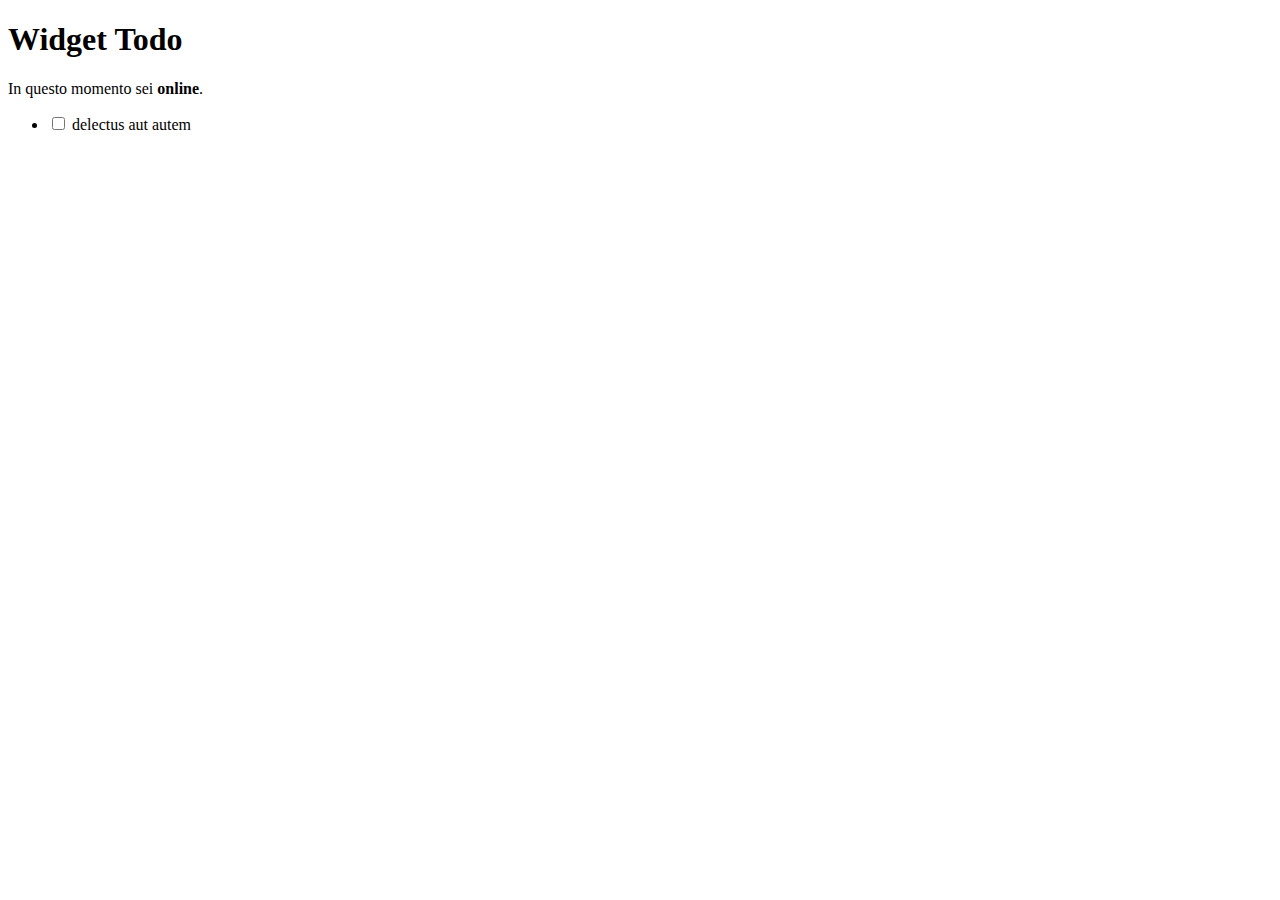
<file: index.html>
<!DOCTYPE html>
<html lang="en">
  <head>
    <meta charset="UTF-8" />
    <meta http-equiv="X-UA-Compatible" content="IE=edge" />
    <meta name="viewport" content="width=device-width, initial-scale=1.0" />
    <title>Widget ToDo</title>
  </head>
  <body>
    <main>
      <h1>Widget Todo</h1>

      <p>In questo momento sei <strong id="connection">online</strong>.</p>

      <ul id="todos">
        <li>
          <label><input type="checkbox" /> delectus aut autem</label>
        </li>
      </ul>
    </main>

    <script src="index.js" type="module"></script>
  </body>
</html>
</file>
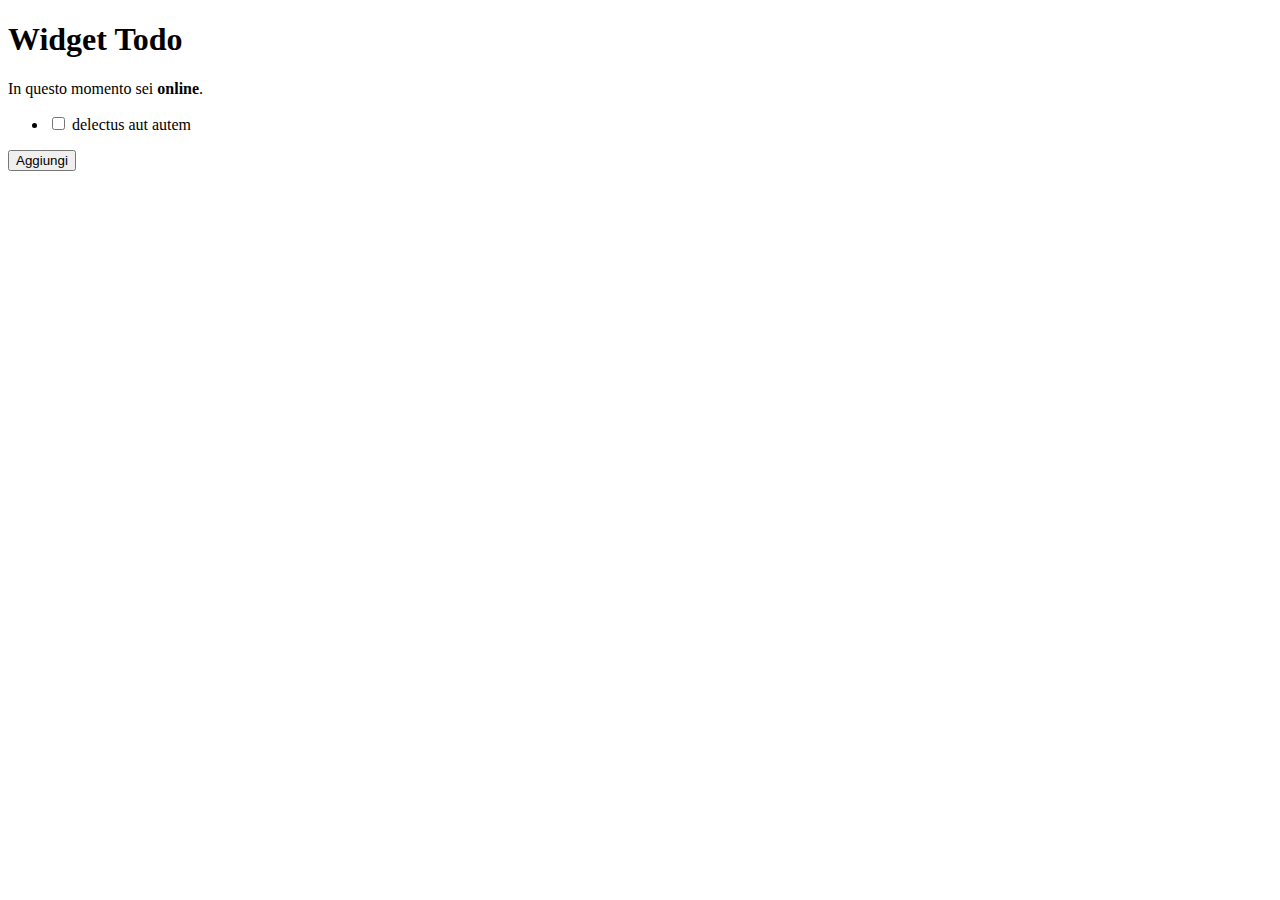
<file: 15.11/index.html>
<!DOCTYPE html>
<html lang="en">
  <head>
    <meta charset="UTF-8" />
    <meta http-equiv="X-UA-Compatible" content="IE=edge" />
    <meta name="viewport" content="width=device-width, initial-scale=1.0" />
    <title>Widget ToDo</title>
  </head>

  <body>
    <main>
      <h1>Widget Todo</h1>

      <p>In questo momento sei <strong id="connection">online</strong>.</p>

      <ul class="container" id="todos">
        <li>
          <label><input type="checkbox"/> delectus aut autem</label>
        </li>
      </ul>
      <button id="add">Aggiungi</button>
      
    </main>

    <script src="index.js" type="module"></script>
  </body>
</html>
</file>
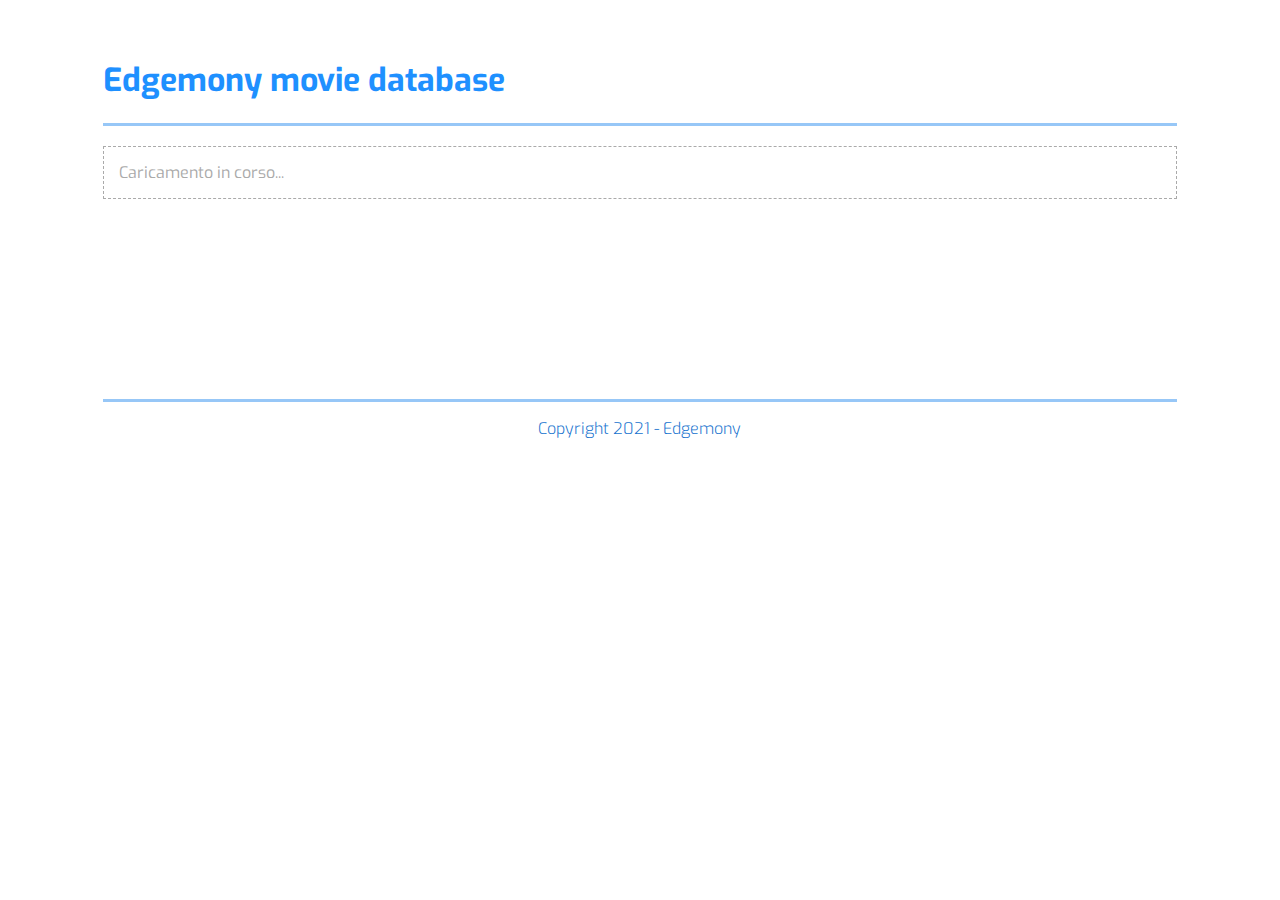
<file: 15.11/teoria/index.html>
<!DOCTYPE html>
<html lang="en">
  <head>
    <meta charset="UTF-8" />
    <meta http-equiv="X-UA-Compatible" content="IE=edge" />
    <meta name="viewport" content="width=device-width, initial-scale=1.0" />
    <title>Edgemony movie databse</title>

    <link rel="stylesheet" href="style.css" />
    
  </head>
  <body>
    <div class="alert"><p>Something is not working...</p></div>

    <main>
      <h1>Edgemony movie database</h1>
      <hr />
      <div id="container">
        <p class="loading">Caricamento in corso...</p>
      </div>
    
      <footer>
        <hr/>
        <p>Copyright 2021 - Edgemony</p>
      </footer>
    </main>
    </body>
  
    <script src="js/index.js" type="module"></script>
  </body>
</html>
</file>
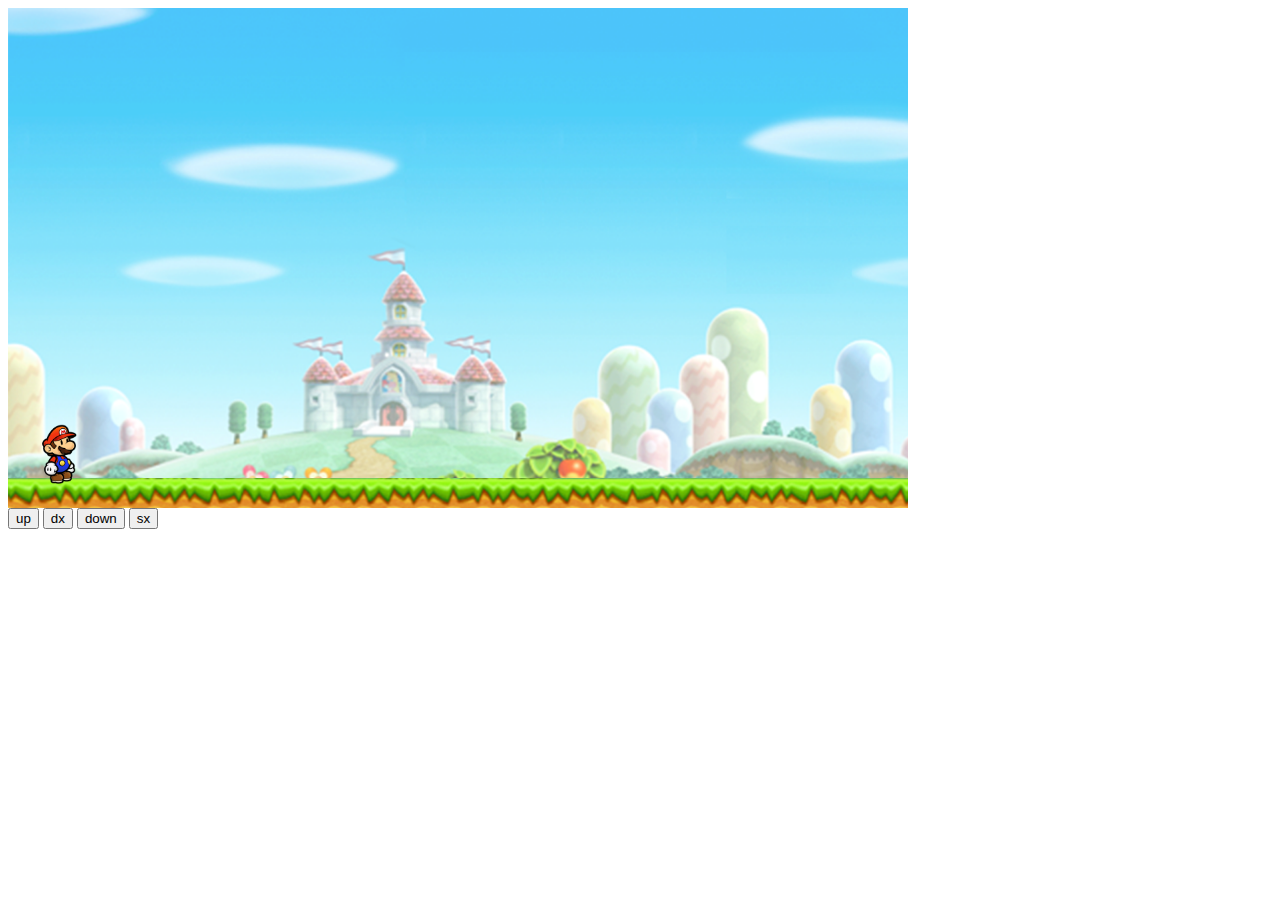
<file: 18.11/esercizio/index.html>
<!DOCTYPE html>
<html lang="en">

<head>
    <meta charset="UTF-8">
    <meta http-equiv="X-UA-Compatible" content="IE=edge">
    <meta name="viewport" content="width=device-width, initial-scale=1.0">

    <link rel="stylesheet" href="style.css">
   <link rel="stylesheet"
    href="https://cdnjs.cloudflare.com/ajax/libs/animate.css/4.1.1/animate.min.css"
  />

    <title>esercizio game</title>
</head>

<body>
    <div class="container">
        <div class="base"></div>
        <div class="prot animate__animated"></div>
        <div class="floor"></div>
    </div>

    <div class="crtl">
        <button class="direction" id="up">up</button>
        <button class="direction" id="dx">dx</button>
        <button class="direction" id="down">down</button>
        <button class="direction" id="sx">sx</button>
    </div>

    <script src="script.js"></script>
</body>

</html>
</file>
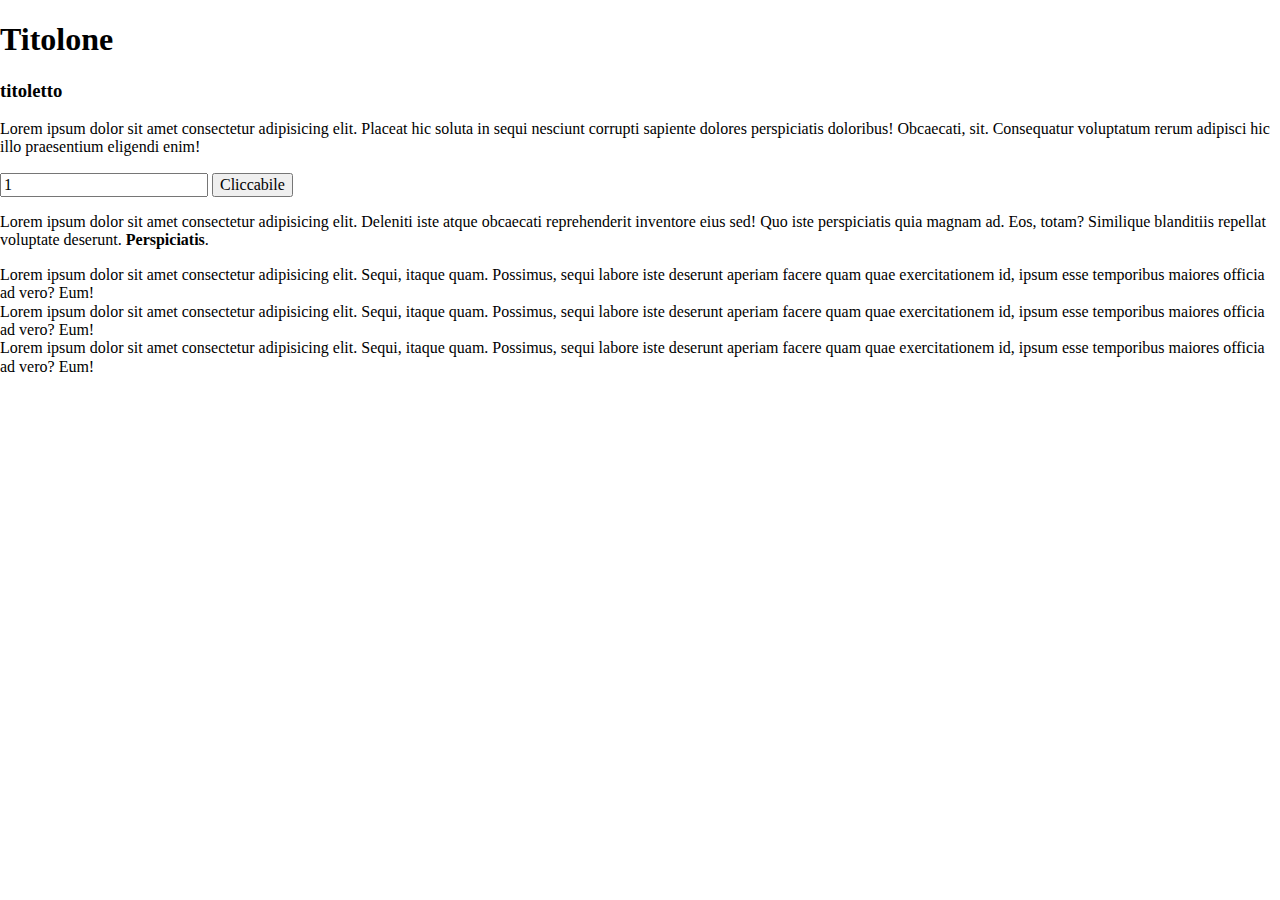
<file: 18.11/teoria/index.html>
<!DOCTYPE html>
<html lang="en">
  <head>
    <meta charset="UTF-8" />
    <meta http-equiv="X-UA-Compatible" content="IE=edge" />
    <meta name="viewport" content="width=device-width, initial-scale=1.0" />
    <title>JS & CSS</title>
    <!-- <link rel="stylesheet" href="./normalize.css" /> -->
    <link rel="stylesheet" href="./example.css" />
    <link
      rel="stylesheet"
      href="https://cdnjs.cloudflare.com/ajax/libs/animate.css/4.1.1/animate.min.css"
    />
    <script src="script.js"></script>
  </head>
  <body>
    <h1>Titolone</h1>
    <h3>titoletto</h3>

    <p class="resize">
      Lorem ipsum dolor sit amet consectetur adipisicing elit. Placeat hic
      soluta in sequi nesciunt corrupti sapiente dolores perspiciatis doloribus!
      Obcaecati, sit. Consequatur voluptatum rerum adipisci hic illo praesentium
      eligendi enim!
    </p>
    <input type="number" value="1" min="1" step="1" />

    <button class="animate__animated">Cliccabile</button>
    <p>
      Lorem ipsum dolor sit amet consectetur adipisicing elit. Deleniti iste
      atque obcaecati reprehenderit inventore eius sed! Quo iste perspiciatis
      quia magnam ad. Eos, totam? Similique blanditiis repellat voluptate
      deserunt. <strong>Perspiciatis</strong>.
    </p>

    <ul></ul>
    <li>
      Lorem ipsum dolor sit amet consectetur adipisicing elit. Sequi, itaque
      quam. Possimus, sequi labore iste deserunt aperiam facere quam quae
      exercitationem id, ipsum esse temporibus maiores officia ad vero? Eum!
    </li>
    <li>
      Lorem ipsum dolor sit amet consectetur adipisicing elit. Sequi, itaque
      quam. Possimus, sequi labore iste deserunt aperiam facere quam quae
      exercitationem id, ipsum esse temporibus maiores officia ad vero? Eum!
    </li>
    <li>
      Lorem ipsum dolor sit amet consectetur adipisicing elit. Sequi, itaque
      quam. Possimus, sequi labore iste deserunt aperiam facere quam quae
      exercitationem id, ipsum esse temporibus maiores officia ad vero? Eum!
    </li>
  </body>
</html>
</file>
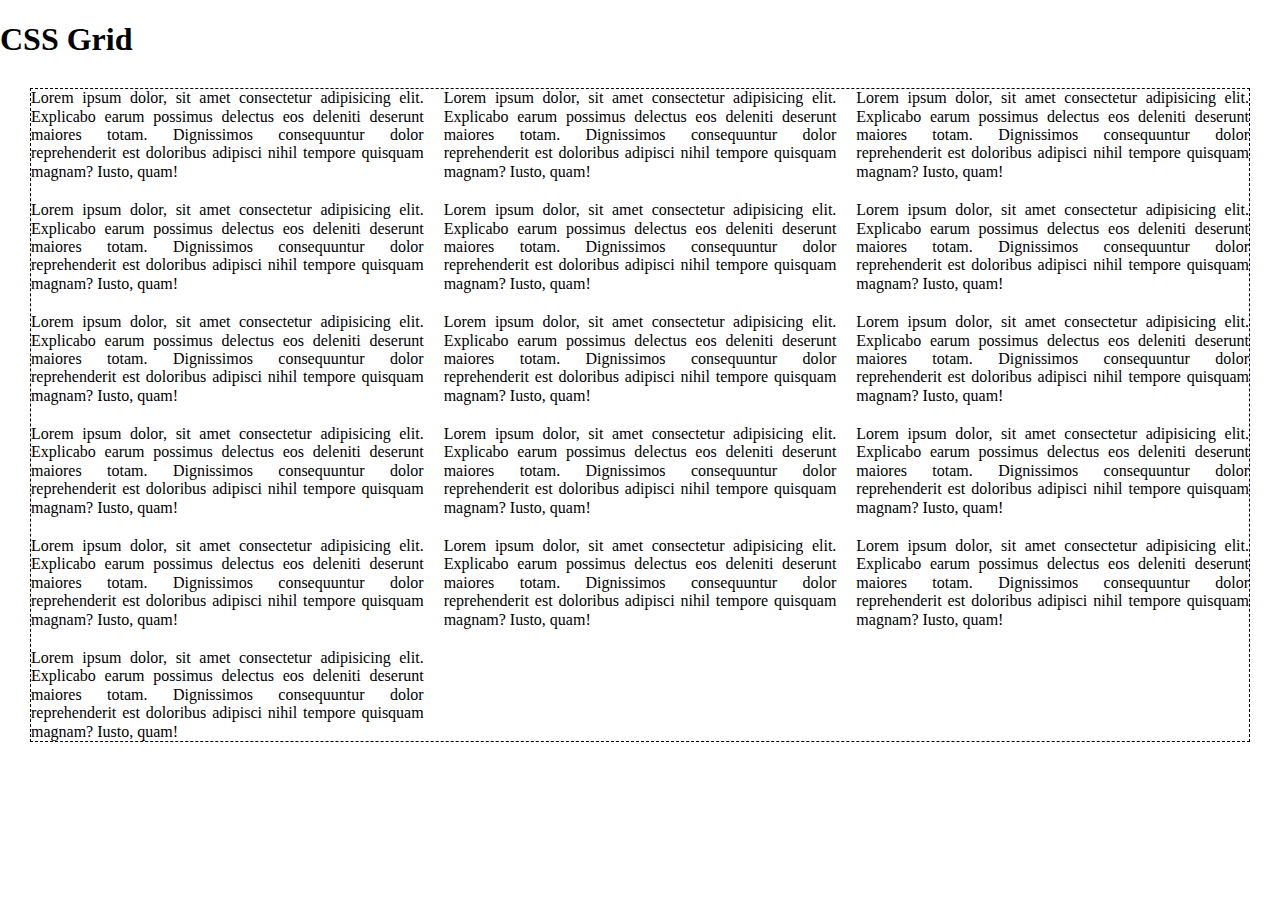
<file: 18.11/teoria/grid.html>
<!DOCTYPE html>
<html lang="en">
  <head>
    <meta charset="UTF-8" />
    <meta http-equiv="X-UA-Compatible" content="IE=edge" />
    <meta name="viewport" content="width=device-width, initial-scale=1.0" />
    <title>Document</title>

    <link rel="stylesheet" href="style.css" />
  </head>
  <body>
    <h1>CSS Grid</h1>
    <ul class="grid">
      <li>
        Lorem ipsum dolor, sit amet consectetur adipisicing elit. Explicabo
        earum possimus delectus eos deleniti deserunt maiores totam. Dignissimos
        consequuntur dolor reprehenderit est doloribus adipisci nihil tempore
        quisquam magnam? Iusto, quam!
      </li>
      <li>
        Lorem ipsum dolor, sit amet consectetur adipisicing elit. Explicabo
        earum possimus delectus eos deleniti deserunt maiores totam. Dignissimos
        consequuntur dolor reprehenderit est doloribus adipisci nihil tempore
        quisquam magnam? Iusto, quam!
      </li>
      <li>
        Lorem ipsum dolor, sit amet consectetur adipisicing elit. Explicabo
        earum possimus delectus eos deleniti deserunt maiores totam. Dignissimos
        consequuntur dolor reprehenderit est doloribus adipisci nihil tempore
        quisquam magnam? Iusto, quam!
      </li>
      <li>
        Lorem ipsum dolor, sit amet consectetur adipisicing elit. Explicabo
        earum possimus delectus eos deleniti deserunt maiores totam. Dignissimos
        consequuntur dolor reprehenderit est doloribus adipisci nihil tempore
        quisquam magnam? Iusto, quam!
      </li>
      <li>
        Lorem ipsum dolor, sit amet consectetur adipisicing elit. Explicabo
        earum possimus delectus eos deleniti deserunt maiores totam. Dignissimos
        consequuntur dolor reprehenderit est doloribus adipisci nihil tempore
        quisquam magnam? Iusto, quam!
      </li>
      <li>
        Lorem ipsum dolor, sit amet consectetur adipisicing elit. Explicabo
        earum possimus delectus eos deleniti deserunt maiores totam. Dignissimos
        consequuntur dolor reprehenderit est doloribus adipisci nihil tempore
        quisquam magnam? Iusto, quam!
      </li>
      <li>
        Lorem ipsum dolor, sit amet consectetur adipisicing elit. Explicabo
        earum possimus delectus eos deleniti deserunt maiores totam. Dignissimos
        consequuntur dolor reprehenderit est doloribus adipisci nihil tempore
        quisquam magnam? Iusto, quam!
      </li>
      <li>
        Lorem ipsum dolor, sit amet consectetur adipisicing elit. Explicabo
        earum possimus delectus eos deleniti deserunt maiores totam. Dignissimos
        consequuntur dolor reprehenderit est doloribus adipisci nihil tempore
        quisquam magnam? Iusto, quam!
      </li>
      <li>
        Lorem ipsum dolor, sit amet consectetur adipisicing elit. Explicabo
        earum possimus delectus eos deleniti deserunt maiores totam. Dignissimos
        consequuntur dolor reprehenderit est doloribus adipisci nihil tempore
        quisquam magnam? Iusto, quam!
      </li>
      <li>
        Lorem ipsum dolor, sit amet consectetur adipisicing elit. Explicabo
        earum possimus delectus eos deleniti deserunt maiores totam. Dignissimos
        consequuntur dolor reprehenderit est doloribus adipisci nihil tempore
        quisquam magnam? Iusto, quam!
      </li>
      <li>
        Lorem ipsum dolor, sit amet consectetur adipisicing elit. Explicabo
        earum possimus delectus eos deleniti deserunt maiores totam. Dignissimos
        consequuntur dolor reprehenderit est doloribus adipisci nihil tempore
        quisquam magnam? Iusto, quam!
      </li>
      <li>
        Lorem ipsum dolor, sit amet consectetur adipisicing elit. Explicabo
        earum possimus delectus eos deleniti deserunt maiores totam. Dignissimos
        consequuntur dolor reprehenderit est doloribus adipisci nihil tempore
        quisquam magnam? Iusto, quam!
      </li>
      <li>
        Lorem ipsum dolor, sit amet consectetur adipisicing elit. Explicabo
        earum possimus delectus eos deleniti deserunt maiores totam. Dignissimos
        consequuntur dolor reprehenderit est doloribus adipisci nihil tempore
        quisquam magnam? Iusto, quam!
      </li>
      <li>
        Lorem ipsum dolor, sit amet consectetur adipisicing elit. Explicabo
        earum possimus delectus eos deleniti deserunt maiores totam. Dignissimos
        consequuntur dolor reprehenderit est doloribus adipisci nihil tempore
        quisquam magnam? Iusto, quam!
      </li>
      <li>
        Lorem ipsum dolor, sit amet consectetur adipisicing elit. Explicabo
        earum possimus delectus eos deleniti deserunt maiores totam. Dignissimos
        consequuntur dolor reprehenderit est doloribus adipisci nihil tempore
        quisquam magnam? Iusto, quam!
      </li>
      <li>
        Lorem ipsum dolor, sit amet consectetur adipisicing elit. Explicabo
        earum possimus delectus eos deleniti deserunt maiores totam. Dignissimos
        consequuntur dolor reprehenderit est doloribus adipisci nihil tempore
        quisquam magnam? Iusto, quam!
      </li>
    </ul>
  </body>
</html>
</file>
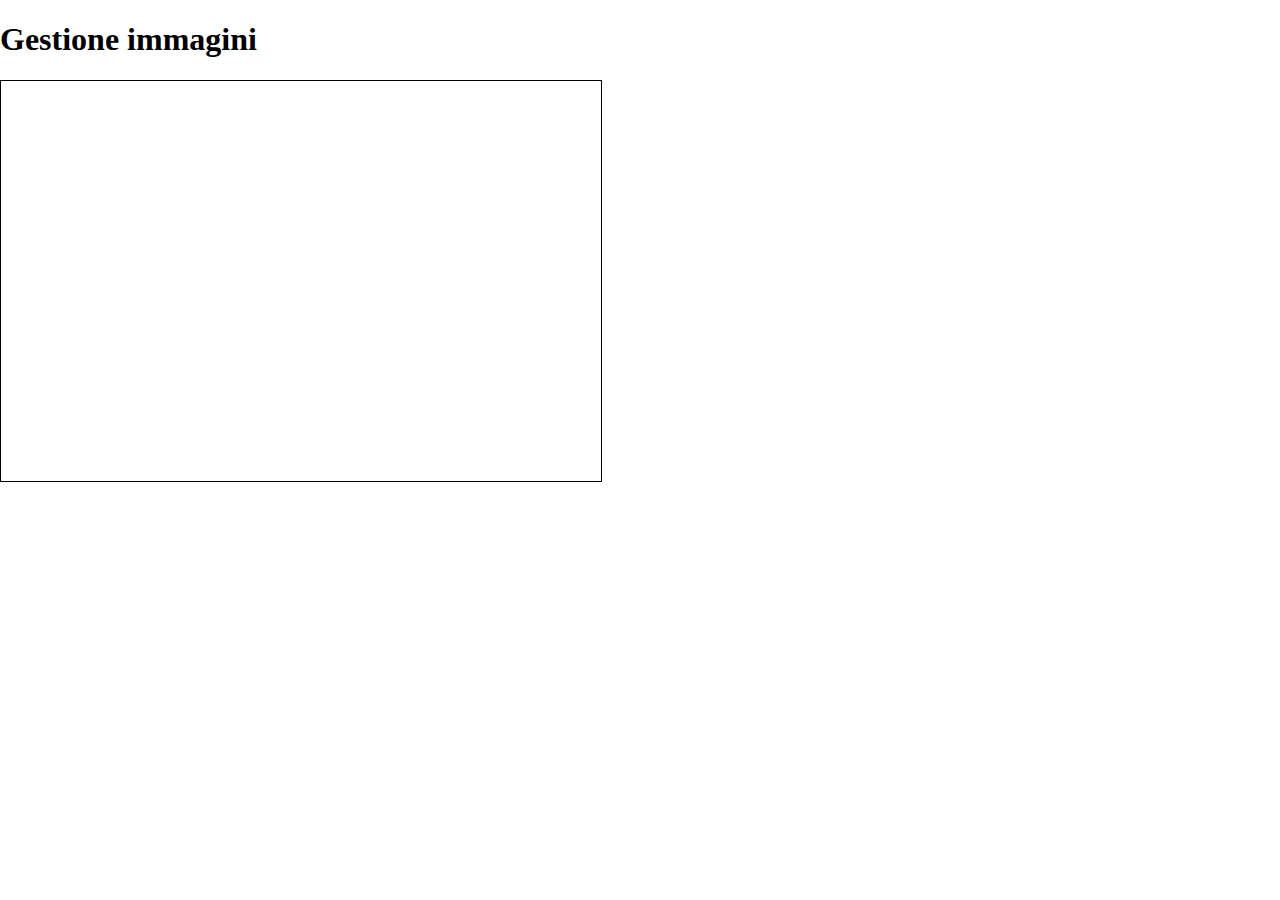
<file: 18.11/teoria/image.html>
<!DOCTYPE html>
<html lang="en">
  <head>
    <meta charset="UTF-8" />
    <meta http-equiv="X-UA-Compatible" content="IE=edge" />
    <meta name="viewport" content="width=device-width, initial-scale=1.0" />
    <title>Document</title>

    <link rel="stylesheet" href="style.css" />
  </head>
  <body>
    <h1>Gestione immagini</h1>

    <div class="img"></div>

    <!-- <img
      src="https://images.unsplash.com/photo-1633113089631-6456cccaadad?ixid=MnwxMjA3fDF8MHxwaG90by1wYWdlfHx8fGVufDB8fHx8&ixlib=rb-1.2.1&auto=format&fit=crop&w=1170&q=80"
    /> -->
  </body>
</html>
</file>
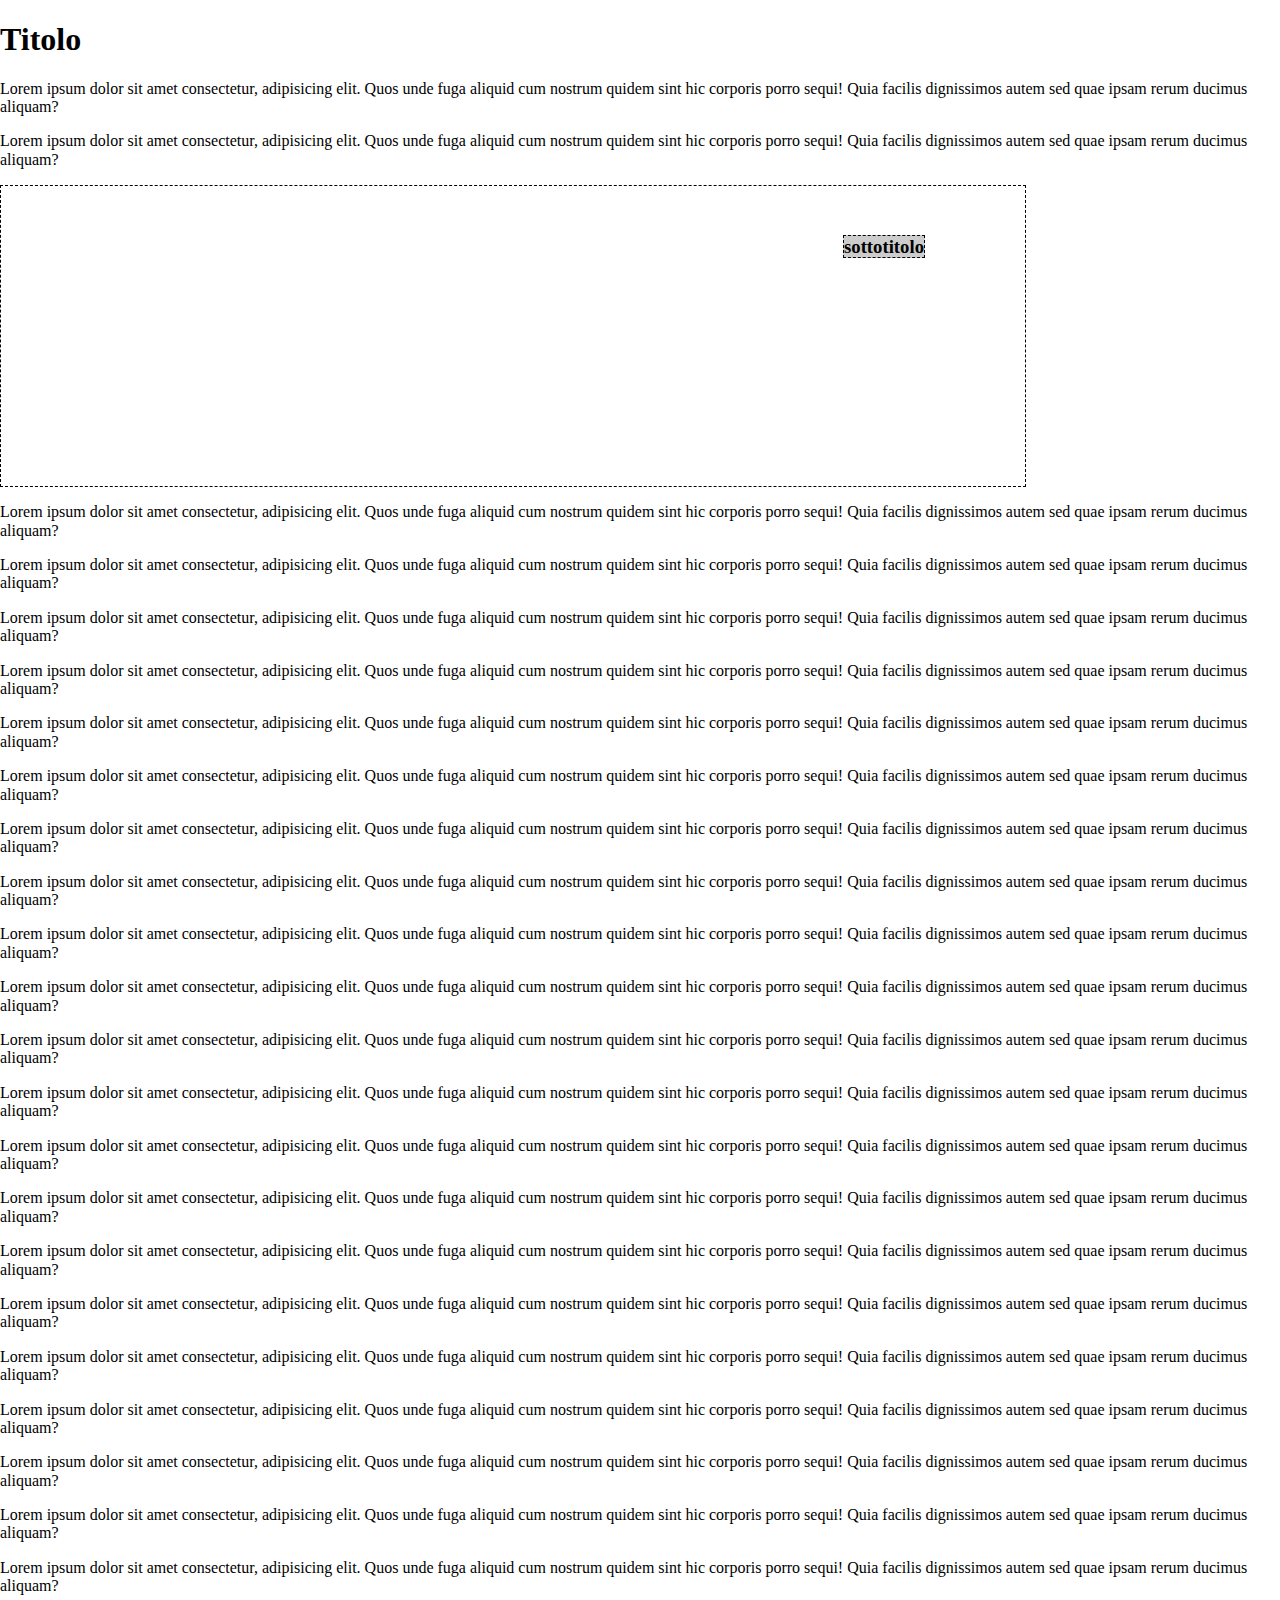
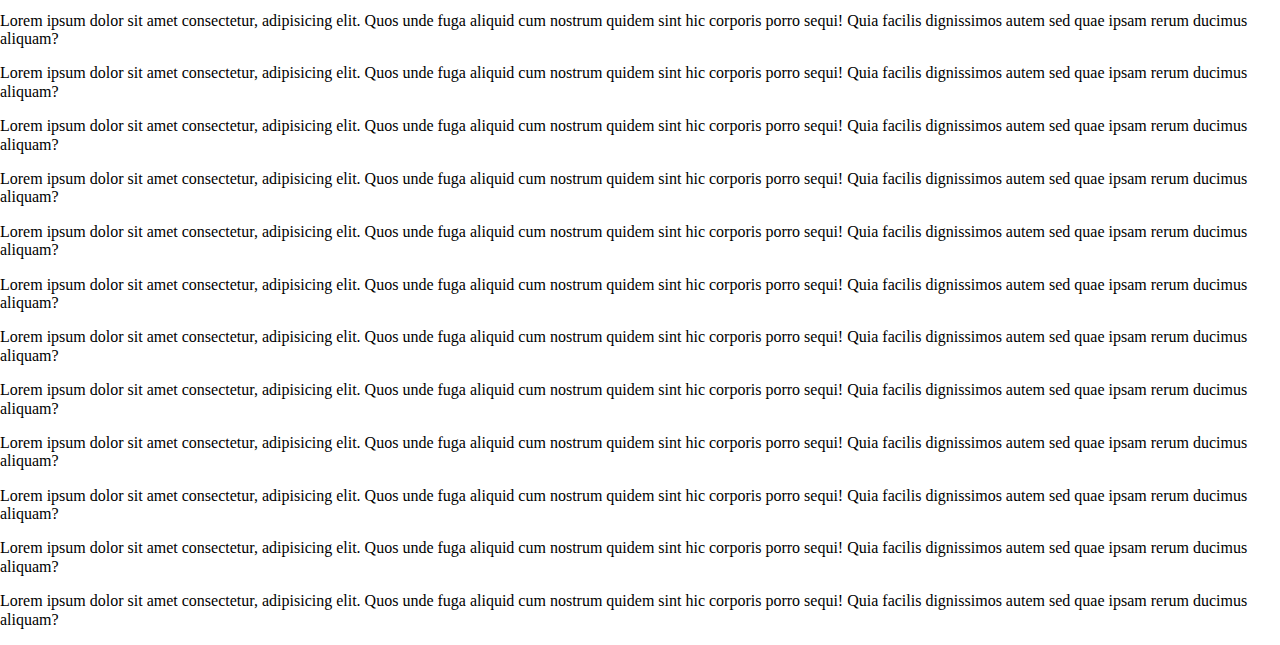
<file: 18.11/teoria/position.html>
<!DOCTYPE html>
<html lang="en">
  <head>
    <meta charset="UTF-8" />
    <meta http-equiv="X-UA-Compatible" content="IE=edge" />
    <meta name="viewport" content="width=device-width, initial-scale=1.0" />
    <title>Document</title>
    <link rel="stylesheet" href="style.css" />
  </head>
  <body>
    <h1>Titolo</h1>
    <p>
      Lorem ipsum dolor sit amet consectetur, adipisicing elit. Quos unde fuga
      aliquid cum nostrum quidem sint hic corporis porro sequi! Quia facilis
      dignissimos autem sed quae ipsam rerum ducimus aliquam?
    </p>
    <p>
      Lorem ipsum dolor sit amet consectetur, adipisicing elit. Quos unde fuga
      aliquid cum nostrum quidem sint hic corporis porro sequi! Quia facilis
      dignissimos autem sed quae ipsam rerum ducimus aliquam?
    </p>
    <div class="container">
      <h3 class="item">sottotitolo</h3>
    </div>

    <p>
      Lorem ipsum dolor sit amet consectetur, adipisicing elit. Quos unde fuga
      aliquid cum nostrum quidem sint hic corporis porro sequi! Quia facilis
      dignissimos autem sed quae ipsam rerum ducimus aliquam?
    </p>
    <p>
      Lorem ipsum dolor sit amet consectetur, adipisicing elit. Quos unde fuga
      aliquid cum nostrum quidem sint hic corporis porro sequi! Quia facilis
      dignissimos autem sed quae ipsam rerum ducimus aliquam?
    </p>
    <p>
      Lorem ipsum dolor sit amet consectetur, adipisicing elit. Quos unde fuga
      aliquid cum nostrum quidem sint hic corporis porro sequi! Quia facilis
      dignissimos autem sed quae ipsam rerum ducimus aliquam?
    </p>
    <p>
      Lorem ipsum dolor sit amet consectetur, adipisicing elit. Quos unde fuga
      aliquid cum nostrum quidem sint hic corporis porro sequi! Quia facilis
      dignissimos autem sed quae ipsam rerum ducimus aliquam?
    </p>
    <p>
      Lorem ipsum dolor sit amet consectetur, adipisicing elit. Quos unde fuga
      aliquid cum nostrum quidem sint hic corporis porro sequi! Quia facilis
      dignissimos autem sed quae ipsam rerum ducimus aliquam?
    </p>
    <p>
      Lorem ipsum dolor sit amet consectetur, adipisicing elit. Quos unde fuga
      aliquid cum nostrum quidem sint hic corporis porro sequi! Quia facilis
      dignissimos autem sed quae ipsam rerum ducimus aliquam?
    </p>
    <p>
      Lorem ipsum dolor sit amet consectetur, adipisicing elit. Quos unde fuga
      aliquid cum nostrum quidem sint hic corporis porro sequi! Quia facilis
      dignissimos autem sed quae ipsam rerum ducimus aliquam?
    </p>
    <p>
      Lorem ipsum dolor sit amet consectetur, adipisicing elit. Quos unde fuga
      aliquid cum nostrum quidem sint hic corporis porro sequi! Quia facilis
      dignissimos autem sed quae ipsam rerum ducimus aliquam?
    </p>
    <p>
      Lorem ipsum dolor sit amet consectetur, adipisicing elit. Quos unde fuga
      aliquid cum nostrum quidem sint hic corporis porro sequi! Quia facilis
      dignissimos autem sed quae ipsam rerum ducimus aliquam?
    </p>
    <p>
      Lorem ipsum dolor sit amet consectetur, adipisicing elit. Quos unde fuga
      aliquid cum nostrum quidem sint hic corporis porro sequi! Quia facilis
      dignissimos autem sed quae ipsam rerum ducimus aliquam?
    </p>
    <p>
      Lorem ipsum dolor sit amet consectetur, adipisicing elit. Quos unde fuga
      aliquid cum nostrum quidem sint hic corporis porro sequi! Quia facilis
      dignissimos autem sed quae ipsam rerum ducimus aliquam?
    </p>
    <p>
      Lorem ipsum dolor sit amet consectetur, adipisicing elit. Quos unde fuga
      aliquid cum nostrum quidem sint hic corporis porro sequi! Quia facilis
      dignissimos autem sed quae ipsam rerum ducimus aliquam?
    </p>
    <p>
      Lorem ipsum dolor sit amet consectetur, adipisicing elit. Quos unde fuga
      aliquid cum nostrum quidem sint hic corporis porro sequi! Quia facilis
      dignissimos autem sed quae ipsam rerum ducimus aliquam?
    </p>
    <p>
      Lorem ipsum dolor sit amet consectetur, adipisicing elit. Quos unde fuga
      aliquid cum nostrum quidem sint hic corporis porro sequi! Quia facilis
      dignissimos autem sed quae ipsam rerum ducimus aliquam?
    </p>
    <p>
      Lorem ipsum dolor sit amet consectetur, adipisicing elit. Quos unde fuga
      aliquid cum nostrum quidem sint hic corporis porro sequi! Quia facilis
      dignissimos autem sed quae ipsam rerum ducimus aliquam?
    </p>
    <p>
      Lorem ipsum dolor sit amet consectetur, adipisicing elit. Quos unde fuga
      aliquid cum nostrum quidem sint hic corporis porro sequi! Quia facilis
      dignissimos autem sed quae ipsam rerum ducimus aliquam?
    </p>
    <p>
      Lorem ipsum dolor sit amet consectetur, adipisicing elit. Quos unde fuga
      aliquid cum nostrum quidem sint hic corporis porro sequi! Quia facilis
      dignissimos autem sed quae ipsam rerum ducimus aliquam?
    </p>
    <p>
      Lorem ipsum dolor sit amet consectetur, adipisicing elit. Quos unde fuga
      aliquid cum nostrum quidem sint hic corporis porro sequi! Quia facilis
      dignissimos autem sed quae ipsam rerum ducimus aliquam?
    </p>
    <p>
      Lorem ipsum dolor sit amet consectetur, adipisicing elit. Quos unde fuga
      aliquid cum nostrum quidem sint hic corporis porro sequi! Quia facilis
      dignissimos autem sed quae ipsam rerum ducimus aliquam?
    </p>
    <p>
      Lorem ipsum dolor sit amet consectetur, adipisicing elit. Quos unde fuga
      aliquid cum nostrum quidem sint hic corporis porro sequi! Quia facilis
      dignissimos autem sed quae ipsam rerum ducimus aliquam?
    </p>
    <p>
      Lorem ipsum dolor sit amet consectetur, adipisicing elit. Quos unde fuga
      aliquid cum nostrum quidem sint hic corporis porro sequi! Quia facilis
      dignissimos autem sed quae ipsam rerum ducimus aliquam?
    </p>
    <p>
      Lorem ipsum dolor sit amet consectetur, adipisicing elit. Quos unde fuga
      aliquid cum nostrum quidem sint hic corporis porro sequi! Quia facilis
      dignissimos autem sed quae ipsam rerum ducimus aliquam?
    </p>
    <p>
      Lorem ipsum dolor sit amet consectetur, adipisicing elit. Quos unde fuga
      aliquid cum nostrum quidem sint hic corporis porro sequi! Quia facilis
      dignissimos autem sed quae ipsam rerum ducimus aliquam?
    </p>
    <p>
      Lorem ipsum dolor sit amet consectetur, adipisicing elit. Quos unde fuga
      aliquid cum nostrum quidem sint hic corporis porro sequi! Quia facilis
      dignissimos autem sed quae ipsam rerum ducimus aliquam?
    </p>
    <p>
      Lorem ipsum dolor sit amet consectetur, adipisicing elit. Quos unde fuga
      aliquid cum nostrum quidem sint hic corporis porro sequi! Quia facilis
      dignissimos autem sed quae ipsam rerum ducimus aliquam?
    </p>
    <p>
      Lorem ipsum dolor sit amet consectetur, adipisicing elit. Quos unde fuga
      aliquid cum nostrum quidem sint hic corporis porro sequi! Quia facilis
      dignissimos autem sed quae ipsam rerum ducimus aliquam?
    </p>
    <p>
      Lorem ipsum dolor sit amet consectetur, adipisicing elit. Quos unde fuga
      aliquid cum nostrum quidem sint hic corporis porro sequi! Quia facilis
      dignissimos autem sed quae ipsam rerum ducimus aliquam?
    </p>
    <p>
      Lorem ipsum dolor sit amet consectetur, adipisicing elit. Quos unde fuga
      aliquid cum nostrum quidem sint hic corporis porro sequi! Quia facilis
      dignissimos autem sed quae ipsam rerum ducimus aliquam?
    </p>
    <p>
      Lorem ipsum dolor sit amet consectetur, adipisicing elit. Quos unde fuga
      aliquid cum nostrum quidem sint hic corporis porro sequi! Quia facilis
      dignissimos autem sed quae ipsam rerum ducimus aliquam?
    </p>
    <p>
      Lorem ipsum dolor sit amet consectetur, adipisicing elit. Quos unde fuga
      aliquid cum nostrum quidem sint hic corporis porro sequi! Quia facilis
      dignissimos autem sed quae ipsam rerum ducimus aliquam?
    </p>
    <p>
      Lorem ipsum dolor sit amet consectetur, adipisicing elit. Quos unde fuga
      aliquid cum nostrum quidem sint hic corporis porro sequi! Quia facilis
      dignissimos autem sed quae ipsam rerum ducimus aliquam?
    </p>
    <p>
      Lorem ipsum dolor sit amet consectetur, adipisicing elit. Quos unde fuga
      aliquid cum nostrum quidem sint hic corporis porro sequi! Quia facilis
      dignissimos autem sed quae ipsam rerum ducimus aliquam?
    </p>
    <p>
      Lorem ipsum dolor sit amet consectetur, adipisicing elit. Quos unde fuga
      aliquid cum nostrum quidem sint hic corporis porro sequi! Quia facilis
      dignissimos autem sed quae ipsam rerum ducimus aliquam?
    </p>
  </body>
</html>
</file>
<file: 15.11/teoria/style.css>
@import url('https://fonts.googleapis.com/css2?family=Exo:ital,wght@0,100;0,300;0,400;0,800;1,100;1,200&display=swap');
@import url('https://fonts.googleapis.com/css2?family=Exo:ital,wght@0,100;0,300;0,400;0,800;1,100;1,200&family=Road+Rage&display=swap');

  :root{
    --col1:rgb(151, 199, 247);
    --col2: dodgerblue;
    --col3:rgba(21, 132, 243, 25%);
    ;
  }
  h1{
   color: dodgerblue;
   /* font-family: 'Road Rage'; */
   /* font-size: 90px; */
  }
  body {
    font-family: 'Exo', sans-serif;
    display: flex;
    /* background: linear-gradient(30deg,var(--col1), var(--col2)); */
  }
  h2{
    color: rgb(20, 113, 206);
    font-weight: 100;
  }
  h3{
    color: rgb(20, 113, 206);

  }
  main {
    width: 85%;
    margin: 30px auto;
  }

  hr {
    border: 0px;
    background-color:rgb(151, 199, 247);
    height: 3px;
    margin: 20px 0;
  }
  footer hr{
    margin: 200px 0px 0px;
  }
  
  footer {
    font-weight: 300;
    color: rgb(20, 113, 206);
    margin-top: 20px;
    text-align: center;
    align-self: flex-end;
  }
  
  #add {
    width: 25%;
    padding: 10px;
    background-color: dodgerblue;
    color: beige;
    box-shadow: 5px 5px 15px #dedede;
    font-size: 14px;
    text-align: center;
    transition: all 0.4s ease;


    font-weight:300 ;
    border-radius: 35px;
  }
  #add:hover {
    cursor: pointer;
    border: 2px solid rgb(20, 113, 206);
    box-shadow: 0px 0px 10px var(--col3);
    color: white;
    
  }
  #add:active{
    border: 2px solid rgb(20, 113, 206);
    box-shadow: 0px 0px 10px var(--col3);
    transform: translateY(4px);
  }
  #create{
    display: grid;
    grid-template-columns: 1fr 2fr;
    grid-template-rows: 1fr 1fr 1fr;
    grid-column-gap: 60px;
    grid-row-gap: 20px;
  }

   #create label {
    width: 300px;
    font-size: 14px;
    font-weight: 300;
    padding-left: 15px;
  } 
  #create input{
    width: 100%;
    padding: 5px 15px;
    font-size: 14px;
    border-radius: 25px;
  }
  #create textarea{
    width: 100%;
    padding: 5px 0px 5px 20px;
    font-size: 14px;
    border-radius: 25px;
    

  }
  .row2{
    display: grid;
    
    justify-items: stretch;
    align-items: stretch;
  }
 
  #create textarea:focus {
    border: 2px solid rgb(20, 113, 206);
    box-shadow: 0px 0px 10px var(--col3);
  }
  
  #create input {
    outline: none;
    border: 2px solid #999;
    transition: all 0.6s ease;
  }
  
  #create input:focus {
    border: 2px solid var(--col1);
    box-shadow: 0px 0px 10px var(--col3);
  }
  .btn{
  display: flex;
  border: none;
  margin: none;
  padding: none;
  }
  #create .save{
    width: 50%;
    height:20% ;
    /* padding: 10px; */
    background-color: var(--col2);
    color: beige;
   
    box-shadow:inset 0 0 35px 0px rgba(0, 0, 0, 0.25),
    inset 0 2px 1px 1px rgba(255, 255, 255, 0),
    1px 1px 15px 2px rgba(154, 137, 164, 0.5);

    font-size: 14px;
    text-align: center;
    transition: all 0.4s ease;
    font-weight:300 ;
    border-radius: 35px;
  }
  #create #back{
    width: 50%;
    height:20% ;
    /* padding: 10px; */
    background-color: var(--col2);
    color: beige;
 
    box-shadow:inset 0 0 35px 0px rgba(0, 0, 0, 0.25),
    inset 0 2px 1px 1px rgba(255, 255, 255, 0),
    1px 1px 15px 2px rgba(154, 137, 164, 0.5);


    font-size: 14px;
    text-align: center;
    transition: all 0.4s ease;
    font-weight:300 ;
    border-radius: 35px;
  }
  
  /* #create textarea {
    resize: vertical;
  }
   */
  #create .row {
    margin: 10px 0;
  }
  #create .row2 {
    margin: 10px 0;
  }

  ul{
    display: grid;
    grid-template-columns: 1fr 1fr 1fr;
    grid-template-rows: 1fr 1fr 1fr;
    grid-column-gap: 20px;
    grid-row-gap: 10px;


    list-style: none;
    margin: 50px 0px;
    padding: 0px;
  }
  li{
    margin:auto;
    border: none;
    border-radius: 35px;
    padding: 15px 25px;
    /* background: ghostwhite; */
    background:linear-gradient(30deg,  var(--col1) 0%,var(--col2) 100%);

    color: whitesmoke;

    box-shadow:inset 0 0 35px 0px rgba(0, 0, 0, 0.25),
    inset 0 2px 1px 1px rgba(255, 255, 255, 0),
    1px 1px 15px 2px rgba(154, 137, 164, 0.5);

    -webkit-transition: box-shadow 0.4s, text-shadow 0.5s;
    -moz-transition: box-shadow 0.4s, text-shadow 0.5s;
    transition: box-shadow 0.4s, text-shadow 0.5s;
  }
li a{
  color: whitesmoke;
}
 
  li:hover{
    cursor: pointer;

        box-shadow: inset 0 0 35px 0px rgba(0, 0, 0, 0.15),
            inset 0 2px 1px 1px rgba(255, 255, 255, 0),
            1px 1px 15px 2px rgba(154, 137, 164, 0.1);

        text-shadow: 3px -3px 5px var(--col1),
            -3px 3px 5px var(--col2);

        -webkit-transition: box-shadow 0.4s, text-shadow 0.5s;
        -moz-transition: box-shadow 0.4s, text-shadow 0.5s;
        transition: box-shadow 0.4s, text-shadow 0.5s;
  }
  li:active{
    background: linear-gradient(
            30deg,
            var(--col2)
            var(--col3)
        );
        color:var(--col2);

        box-shadow: inset 0 0 10px 2px rgba(0, 0, 0, 0.15),
            1px 1px 15px 2px rgba(154, 137, 164, 0.1);

        text-shadow: 1px -1px 1px rgba(143, 162, 199, 0.75),
            -1px 1px 1px var(--col1)

        /* -webkit-transition: background 0.3s color 0.2s,
            text-shadow 0.3s box-shadow 0.3s;
        -moz-transition: background 0.3s color 0.2s,
            text-shadow 0.3s box-shadow 0.3s;
        transition: background 0.3s color 0.2s, text-shadow 0.3s box-shadow 0.3s; */
  }


  ul li span {
   
    cursor: pointer;
    color: cyan;
  }
  
  .alert{
    background-color: darkcyan;
    color: darksalmon;
    width: 400px;
    top: -500px;
    left: 50%;
    margin-left: -200%;
    position: fixed;
    z-index: 99;
    box-shadow: 0 0 10px rgba(0, 0, 0, 0.4);
    transition: all 0.5s ease ;
  }
  .alert.show{
    top:100px;
  }
  .alert p{
    padding: 20px;
  }
  .loading {
    color: #aaa;
    padding: 15px;
    border: 1px dashed #aaa;
  
    animation-name: pulse;
    animation-duration: 1s;
    animation-iteration-count: infinite;
    animation-direction: alternate;
  }
.edit .delete{
  border: 0;
  background-color: none;
  cursor: pointer;
}

.edit:hover{
  cursor: pointer;
  transform: rotate(360deg) scale(2);
}
  
  .delete:hover{
    cursor: pointer;
    transform: rotate(360deg) scale(2);
  }
  
  /* Animazione */
  @keyframes pulse {
    from {
      opacity: 1;
    }
    to {
      opacity: 0.4;
    }
  }
</file>
<file: 18.11/esercizio/style.css>
.container{
    position: relative;
    height: 500px;
    width: 900px;
}

.base{
    background: url(background.png);
    position: absolute;
    height: 500px;
    width: 900px;
    background-size: cover;

    transition: all 0.3s linear;
    z-index: 1;
    opacity: 0.7;
}
.floor{
    background: url(floor.png);
    height: 30px;
    width: 100%;
    background-size: cover;

    position: absolute;
    bottom: 0px;

    z-index: 2;
    transition: all 0.3s linear;
}

.prot{
    width: 40px;
    height: 60px;
    position: absolute;
    z-index: 99;
    bottom: 24px;
    left: 30px;

    background: url(prot/supermario.png);
    background-size: cover;
    background-position-x: 40px;
}
.move{
    background-position-x: 0px;
}

.sx{
    width: 40px;
    height: 60px;
    position: absolute;
    z-index: 99;
    bottom: 24px;
    left: 30px;

    background: url(prot/supermario_sx.png);
    background-size: cover;
    background-position-x: 0px;
}
.sx.move{
    background-position-x: 40px;
}
</file>
<file: 18.11/teoria/example.css>
@import url(./normalize.css);

button {
  transition: all 1s ease;
}

.enlargeYourFont {
  transform: scale(2) rotate(360deg);
}
</file>
<file: 18.11/teoria/style.css>
@import url(normalize.css);

.grid {
    margin: 30px;
    border: 1px dashed #000;
    padding: 0;
    display: grid;
    grid-template-columns: 1fr 1fr 1fr;
    grid-template-columns: repeat(3, 1fr);
    column-gap: 20px;
    row-gap: 20px;
  }
  
  .grid li {
    list-style: none;
    padding: 0;
    text-align: justify;
  }
  
  .item {
    border: 1px dashed #000;
    background-color: #ccc;
  
    position: absolute;
  
    top: 30px;
    right: 100px;
  }
  
  .container {
    border: 1px dashed #000;
    width: 80%;
    height: 300px;
    position: relative;
  }
  
  .img {
    border: 1px solid #000;
    width: 600px;
    height: 400px;
    /* background-image: url(https://images.unsplash.com/photo-1633113089631-6456cccaadad?ixid=MnwxMjA3fDF8MHxwaG90by1wYWdlfHx8fGVufDB8fHx8&ixlib=rb-1.2.1&auto=format&fit=crop&w=1170&q=80); */
    background-image: url(https://images.unsplash.com/photo-1579546929662-711aa81148cf?ixlib=rb-1.2.1&ixid=MnwxMjA3fDB8MHxwaG90by1wYWdlfHx8fGVufDB8fHx8&auto=format&fit=crop&w=1170&q=80);
    background-position: top left;
    transition: all 1s ease;
  }
  
  .img:hover {
    background-position: top right;
    /* background-image: url(https://images.unsplash.com/photo-1637217204682-0508e4d17d40?ixid=MnwxMjA3fDB8MHxwaG90by1wYWdlfHx8fGVufDB8fHx8&ixlib=rb-1.2.1&auto=format&fit=crop&w=1170&q=80); */
  }
</file>
